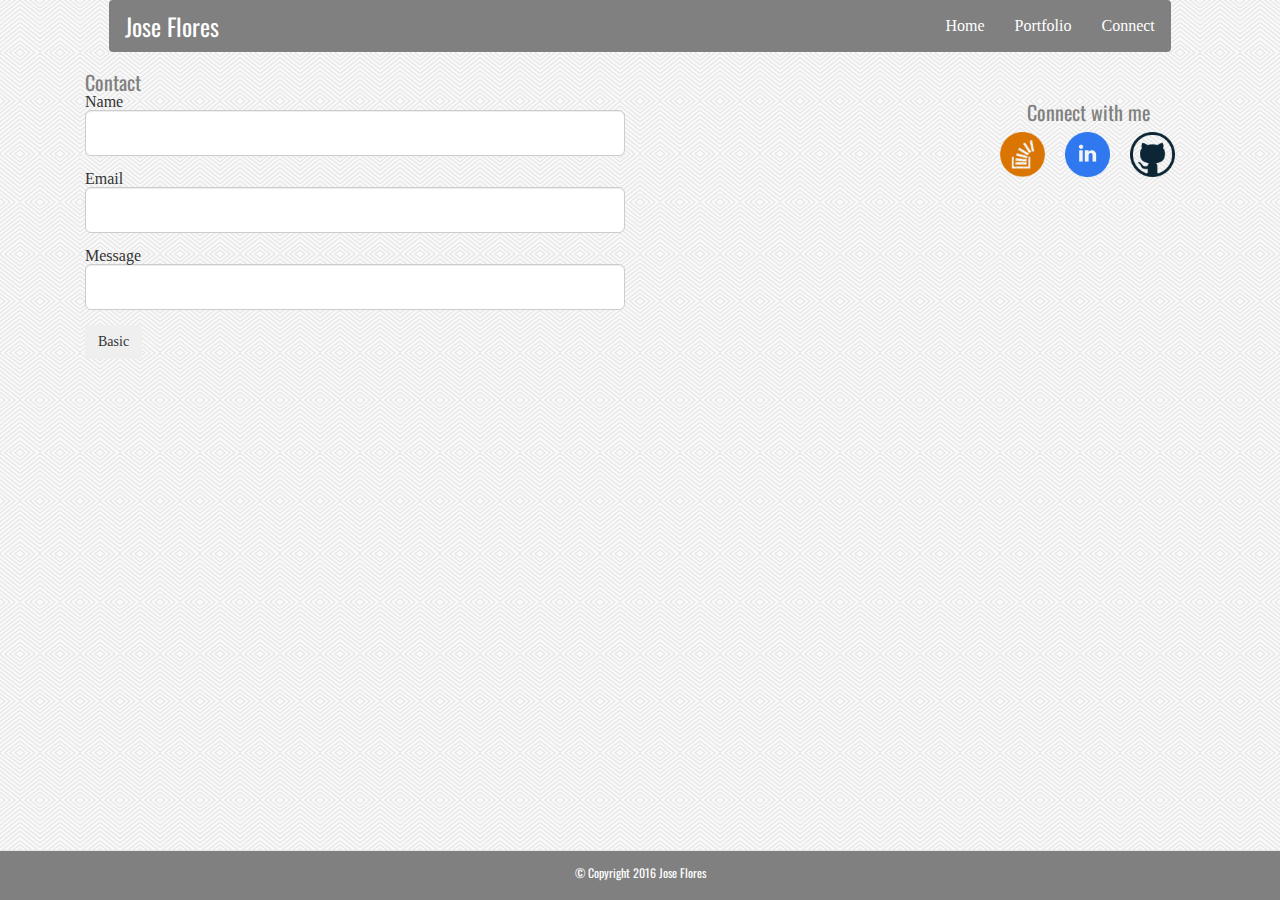
<file: contact.html>
<!DOCTYPE html>
<html lang="en">
<head>
	<meta charset="UTF-8">
	<title>Document</title>
	<!-- Latest compiled and minified CSS -->
	<link rel="stylesheet" href="https://maxcdn.bootstrapcdn.com/bootstrap/3.3.7/css/bootstrap.min.css" integrity="sha384-BVYiiSIFeK1dGmJRAkycuHAHRg32OmUcww7on3RYdg4Va+PmSTsz/K68vbdEjh4u" crossorigin="anonymous">
	<link href="https://fonts.googleapis.com/css?family=Oswald" rel="stylesheet" type="text/css" />
	<link href="style.css" rel="stylesheet" type="text/css" />
	<link href="assets/reset.css" rel="stylesheet" type="text/css" />
</head>
<body>
	
<!--NAV BAR -->
		<div class="row">
			<div class="col-md-1"></div>
			<div class="col-md-10">
				<nav class="navbar">
				  <div class="container-fluid">
				    <div class="navbar-header">
				      <a class="navbar-brand name" href="index.html">Jose Flores</a>
				    </div>
				    <ul class="nav navbar-nav navbar-right">
				      <li class="active"><a href="index.html">Home</a></li>
				      <li><a href="portfolio.html">Portfolio</a></li>
				      <li><a href="contact.html">Connect</a></li>
				    </ul>
				  </div>
				</nav>
			</div>
			<div class="col-md-1"></div>
		</div>


	<div class="container">
		<div class="row">
			<div class="col-xs-12 col-sm-6 col-m-8">
				<dev class="col-m-12">
					<h class="contactHead">Contact</h>
					<div class="form-group">
    					<label for="inputlg">Name</label>
    					<input class="form-control input-lg" id="inputlg" type="text">
  					</div>
  					<div class="form-group">
    					<label for="inputlg">Email</label>
    					<input class="form-control input-lg" id="inputlg" type="text">
  					</div>
  					<div class="form-group">
    					<label for="inputlg">Message</label>
    					<input class="form-control input-lg" id="inputlg" type="text">
  					</div>
					<div class="row">
						<button type="button" class="btn">Basic</button>
					</div>
				</dev>
			</div>
			<div class="col-xs-6 col-m-4 ">
				<div class="row">
					<div class="col-m-12">
						<h class="connectMe">Connect with me</h>
					</div>
				</div>
				<div class="row">
					<div class="col-md-12">
						<a href="https://github.com/JF-13"><img class="socialIcons" src="assets/gh.png" ></a>
						<a href="https://www.linkedin.com/in/jose-flores-b4663941/"><img class="socialIcons" src="assets/li.png" alt="linked in icon" ></a>
						<a href="https://stackoverflow.com/users/7949733/jf13"><img class="socialIcons" src="assets/so.png" alt="github icon" ></a>
					</div>
				</div>
			</div>
		</div>
	</div>
	<div class="navbar navbar-default navbar-fixed-bottom">
	    <div class="container">
	    	<p class="footer1">&#169; Copyright 2016 Jose Flores</p>
	    </div>
	</div>

</body>
</html>
</file>
<file: style.css>
a {
	color: white;
}

body {
	background-image: url("assets/whirlpool.png");
}

.name {
	font-family: 'Oswald', sans-serif; 
	font-size: 24px;
}
/*
.menuRightItem {
	margin-right: 100px;
	margin-top: 20px;
}

.menuItems {
	margin-left: 20px;
	margin-top: 20px;
}
*/
.container {
	padding-left: 30px;
	padding-right: 30px;
}

.navbar {

	background-color: grey;


}

.socialIcons {
	float: right;
	display: inline-block;
	margin-bottom: 200px;
	margin-right: 20px;
	width: 45px;
}

.selfPic {
	width: 500px;
	display: block;
}

.color {
	background-color: blue;
}

.connectMe {
	color: grey;
	float: right;
	font-family: 'Oswald', sans-serif;
	font-size: 20px;
	margin-bottom: 10px;
	margin-right: 60px;
	text-align: right;
	padding-top: 30px;
}



.paragraph {
	color: grey;
	margin-top: 20px;
}

.footer1 {
	text-align: center;
	color:white;
	padding-top: 16px;
	font-family: 'Oswald', sans-serif; 
	font-size: 12px;


}
 
.portfolio {
	margin-bottom: 20px;
	width: 600px;
}

.portfolioHead {
	color: grey;
	font-family: 'Oswald', sans-serif; 
	font-size: 20px;
	margin-left: 40px;
	margin-bottom: 10px;
}

.contactHead {
	color: grey;
	font-family: 'Oswald', sans-serif; 
	font-size: 20px;
}

.xtraBottomMargin {
	margin-bottom: 100px;
}

.greyBack {
	background-color: grey;

}

.btn {
	margin-left: 15px;
}

.topMargin {
	margin-top: 20px;
}

.xtrTopMargin {
	margin-top: 200px;
}

@media screen and (max-width: 980px) {

.portfolio {
	width: 600px;
}

}


@media screen and (max-width: 768px) {

.portfolio {
	width: 670px;
}

}

@media screen and (max-width: 640px) {

.portfolio {
	width: 550px;
}

}
</file>
